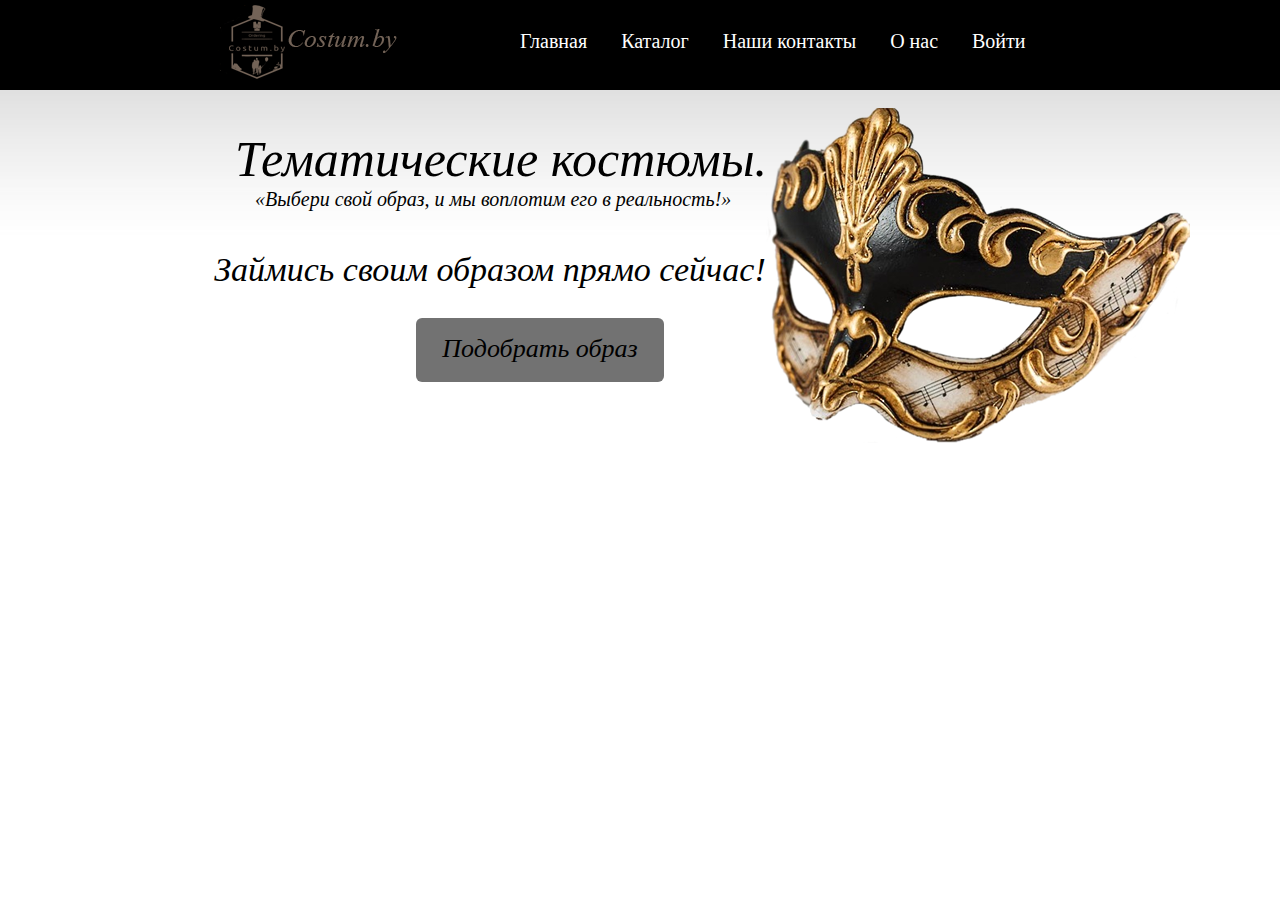
<file: index.html>
<!DOCTYPE html>
<head>
<meta http-equiv="Content-Type" content="text/html; charset=UTF-8" />
<title>Costum.by</title>
<link href="css/stylesheet.css" rel="stylesheet" type="text/css" />
</head>
<body>
<div id="top_bar_black"> <div id="logo_container"> <div id="logo_image"> </div> 
	<div id="nav_block">
	<a class="nav_a" href="">Главная  </a>
	<a class="nav_a" href="catalog.html">Каталог</a>
		<a class="nav_a" href="contacts.html">Наши контакты</a>
	<a class="nav_a" href="about.html">О нас</a>
	<a class="nav_a" href="login.html">Войти</a></div>
        <div id="content_container">
       	  <div id="header"> <div class="header_content_mainline"> Тематические костюмы.</div> <div id="header_content_tagline">«Выбери свой образ, и мы воплотим его в реальность!»</div>
          <div class="body">Займись своим образом прямо сейчас!<div class="creat"></br><a class="knopka" href="catalog.html">Подобрать образ</a></div>
          </div> 
   </body>
</html>
</file>
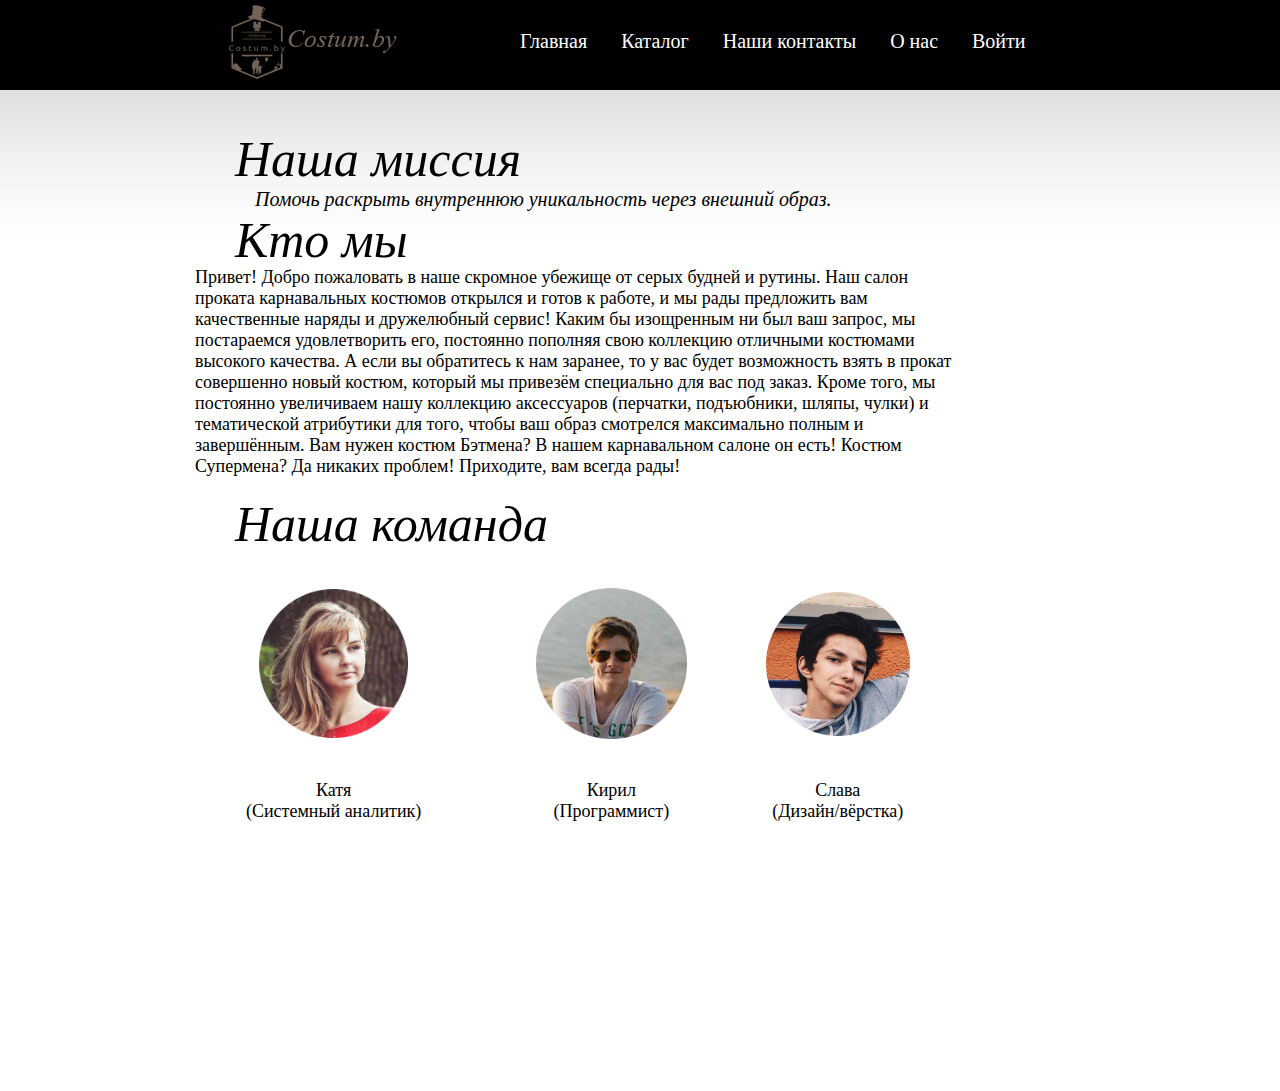
<file: about.html>
<!DOCTYPE html>
<head>
 <link rel="shortcut icon" href="/images/l.png" type="image/png">
<meta http-equiv="Content-Type" content="text/html; charset=UTF-8" />
<title>Costum.by</title>
<link href="css/stylesheet.css" rel="stylesheet" type="text/css" />
</head>
<body>
<div id="top_bar_black"> <div id="logo_container"> <div id="logo_image"> </div> 
	<div id="nav_block">
	<a class="nav_a" href="index.html">Главная  </a>
	<a class="nav_a" href="catalog.html">Каталог</a>
	<a class="nav_a" href="contacts.html">Наши контакты</a>
	<a class="nav_a" href="">О нас</a>
	<a class="nav_a" href="login.html">Войти</a></div>
       	  <div id="header"> <div class="header_content_mainline"> Наша миссия</div> <div id="header_content_tagline">Помочь раскрыть внутреннюю уникальность через внешний образ.</div>
          <div class="header_content_mainline">
          Кто мы</div>
          <p class="text">Привет! Добро пожаловать в наше скромное убежище от серых будней и рутины.

Наш салон проката карнавальных костюмов открылся и готов к работе, и мы рады предложить вам качественные наряды и дружелюбный сервис!

Каким бы изощренным ни был ваш запрос, мы постараемся удовлетворить его, постоянно пополняя свою коллекцию отличными костюмами высокого качества. А если вы обратитесь к нам заранее, то у вас будет возможность взять в прокат совершенно новый костюм, который мы привезём специально для вас под заказ.

Кроме того, мы постоянно увеличиваем нашу коллекцию аксессуаров (перчатки, подъюбники, шляпы, чулки) и тематической атрибутики для того, чтобы ваш образ смотрелся максимально полным и завершённым.

Вам нужен костюм Бэтмена? В нашем карнавальном салоне он есть! Костюм Супермена? Да никаких проблем! Приходите, вам всегда рады!</p>
  <div class="header_content_mainline">
          Наша команда</div>
          <div id="content0"> 
<p align=center><table border=0 width=100%> 
<tr> 
<td><p align=center><a href="https://vk.com/id125699083"><img src="images/kate.png" width="45%" height="50%" ></p></td> 
<td><p align=center><a href="https://vk.com/id_alternativ"> <img src="images/kiril.png" width="70%" height="50%" ></a></p></td> 
<td><p align=center><a href="https://vk.com/id137013381"> <img src="images/slava.png" width="63%" height="50%" ></a></p></td> 
</tr> 
<tr> 
<td><p align=center><a href="https://vk.com/id125699083">Катя</br>(Системный аналитик)</a></p></td> 
<td><p align=center><a href="https://vk.com/id_alternativ">Кирил</br>(Программист)</a></p></td> 
<td><p align=center><a href="https://vk.com/id137013381">Слава</br>(Дизайн/вёрстка)</a></p></td> 
</tr> 
   </body>
</html>
</file>
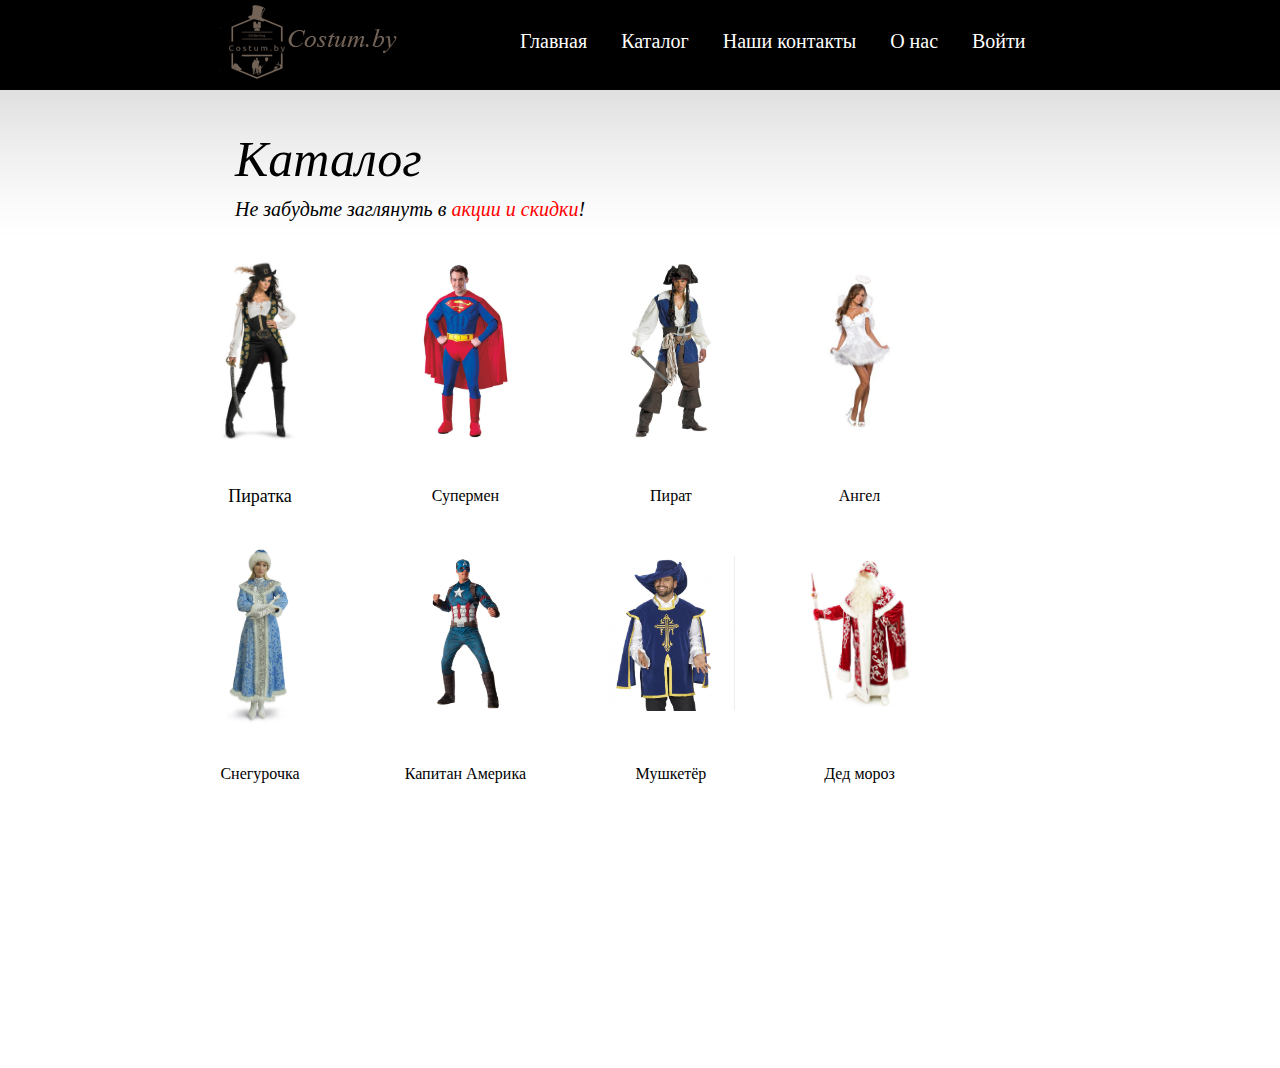
<file: catalog.html>
<!DOCTYPE html>
<head>
<meta http-equiv="Content-Type" content="text/html; charset=UTF-8" />
<title>Costum.by</title>
<link href="css/stylesheet.css" rel="stylesheet" type="text/css" />
</head>
<body>
<div id="top_bar_black"> <div id="logo_container"> <div id="logo_image"> </div> 
	<div id="nav_block">
	<a class="nav_a" href="index.html">Главная  </a>
	<a class="nav_a" href="">Каталог</a>
		<a class="nav_a" href="contacts.html">Наши контакты</a>
	<a class="nav_a" href="about.html">О нас</a>
	<a class="nav_a" href="login.html">Войти</a></div>
       	  <div id="header"> <div class="header_content_mainline"> Каталог</div><div class="sale">Не забудьте заглянуть в <a href="sale.html">акции и скидки</a>!</div>
      
<div id="content0"> 
<p align=center><table border=0 width=100%> 
<tr> 
<td><p align=center><a href="Piratka.html"><img src="images/costume2.jpg" width="82%" height="50%" ></p></td> 
<td><p align=center> <img src="images/costume7.jpg" width="80%" height="60%" ></p></td> 
<td><p align=center> <img src="images/costume4.jpg" width="63%" height="50%" ></p></td> <td><p align=center><img src="images/costume5.jpg" width="65%" height="50%" ></p></td> 
</tr> 
<tr> 
<td><p align=center><a href="Piratka.html">Пиратка</a></p></td> 
<td><p align=center>Супермен</p></td> 
<td><p align=center> Пират</p></td> 
<td><p align=center>Ангел</p></td> 
</tr> 
<tr> 

<td><p align=center> <img src="images/costume6.jpg" width="70%" height="50%" ></p></td> 
<td><p align=center> <img src="images/costume3.jpg" width="70%" height="50%" ></p></td>
 <td><p align=center><img src="images/costume8.jpg" width="70%" height="50%" ></p></td> 
<td><p align=center><img src="images/costume9.jpg" width="66%" height="50%" ></p></td> 

</tr> 
<tr> 

<td><p align=center> Снегурочка</p></td> 
<td><p align=center>Капитан Америка</p></td>
 <td><p align=center>Мушкетёр</p></td> 
<td><p align=center>Дед мороз</p></td> 
</tr> 
</table> 
</p> 
</div> 

</body>
</html>
</file>
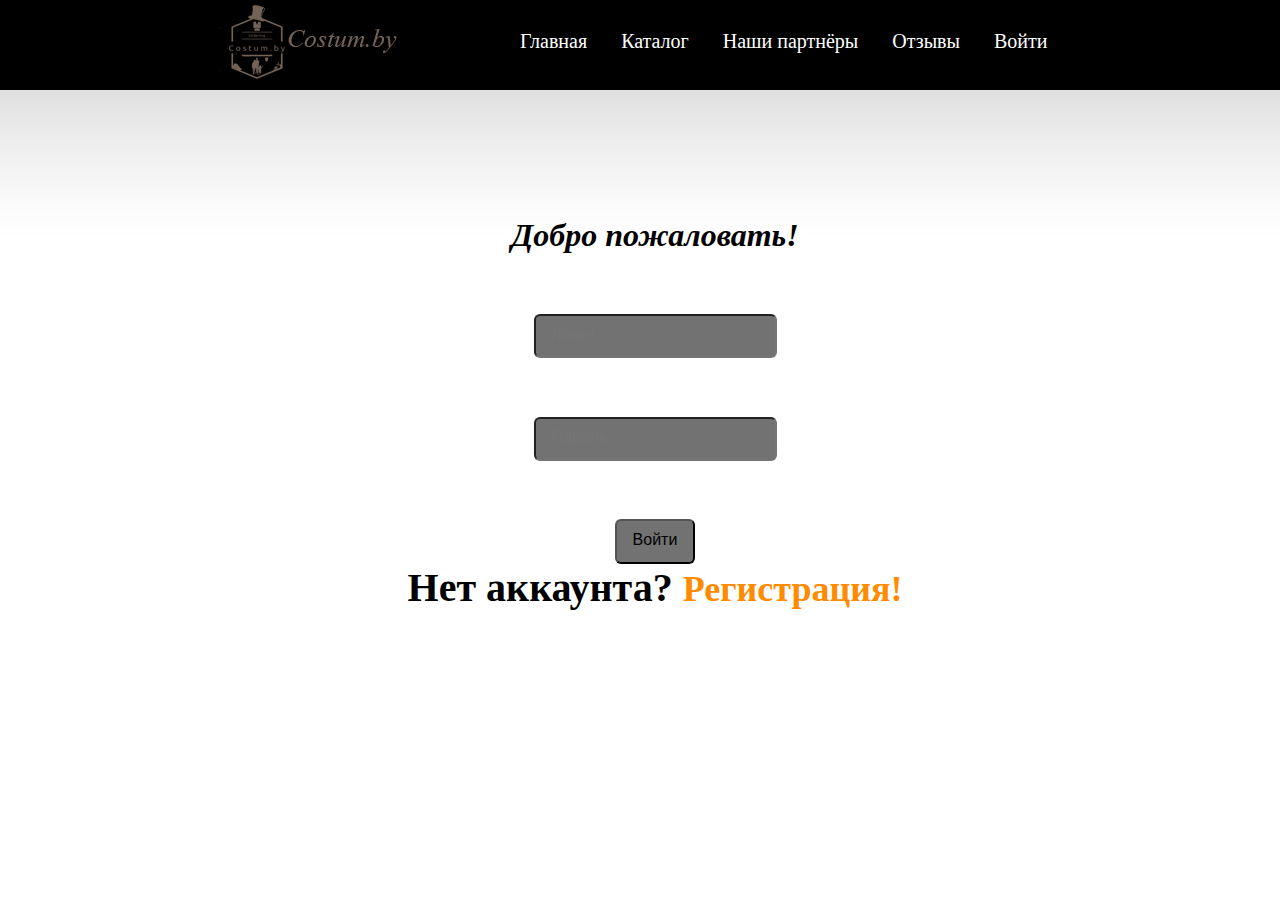
<file: coment.html>
<!DOCTYPE html>
<head>
<meta http-equiv="Content-Type" content="text/html; charset=UTF-8" />
<title>Costum.by</title>
<link href="css/stylesheet.css" rel="stylesheet" type="text/css" />
</head>
<body>
<div id="top_bar_black"> <div id="logo_container"> <div id="logo_image"> </div> 
	<div id="nav_block">
	<a class="nav_a" href="index.html">Главная  </a>
	<a class="nav_a" href="catalog.html">Каталог</a>
	<a class="nav_a" href="">Наши партнёры</a>
	<a class="nav_a" href="">Отзывы</a>
	<a class="nav_a" href="">Войти</a></div>
       	  <div id="header">
       	   <div class="reg">
       	   <h1><br><font size=6>Добро пожаловать!</font></br>
  <br><input  placeholder="Логин"></br>

   <br><input placeholder="Пароль"></br> 

  <br><input type="button" value="Войти"></input></br>

   Нет аккаунта?
  <a class="creat" href="Create.html" id="form-switch">Регистрация!</a></h1>
  </div>
  </body>
</html>
</file>
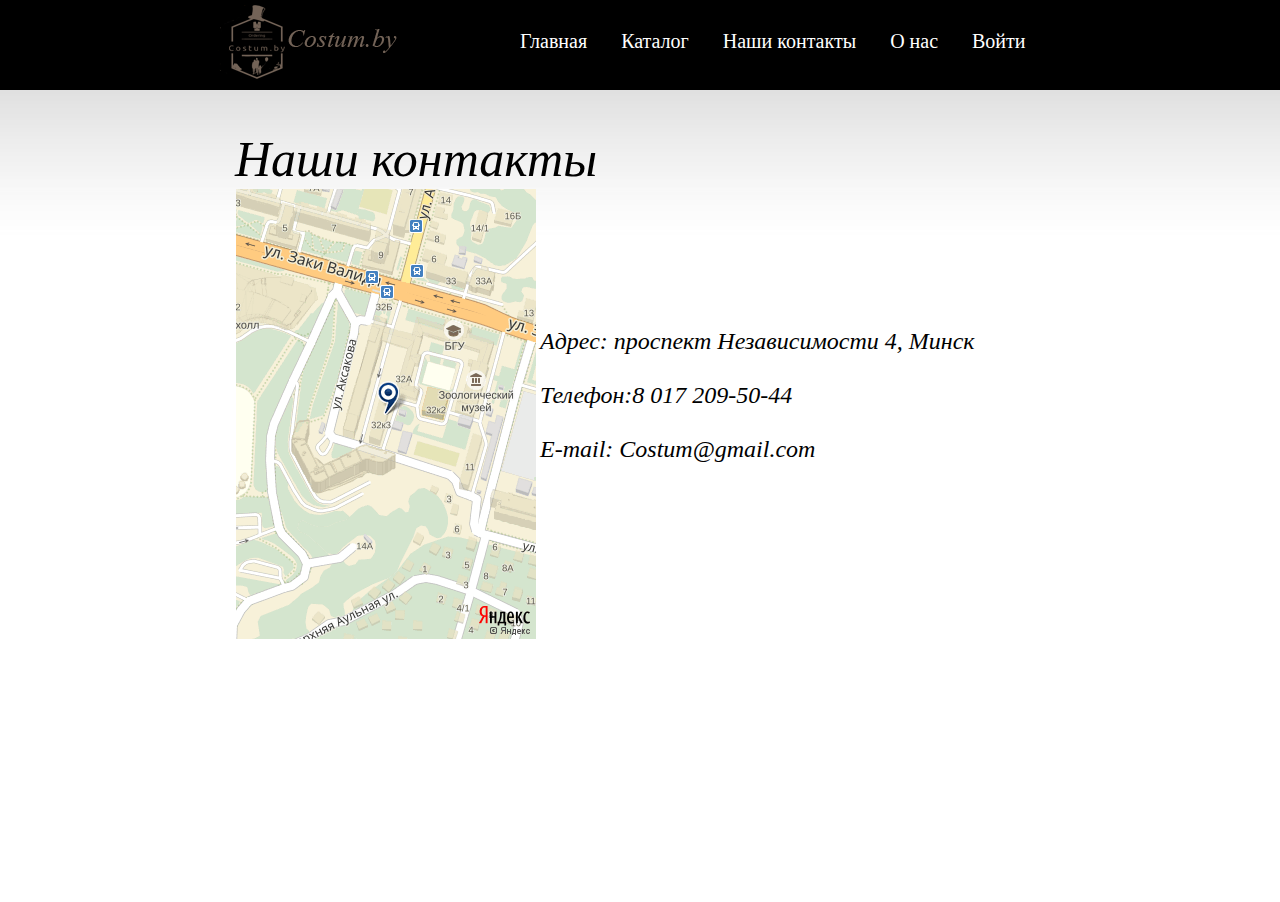
<file: contacts.html>
<!DOCTYPE html>
<head>
<meta http-equiv="Content-Type" content="text/html; charset=UTF-8" />
<title>Costum.by</title>
<link href="css/stylesheet.css" rel="stylesheet" type="text/css" />
</head>
<body>
<div id="top_bar_black"> <div id="logo_container"> <div id="logo_image"> </div> 
	<div id="nav_block">
	<a class="nav_a" href="index.html">Главная  </a>
	<a class="nav_a" href="catalog.html">Каталог</a>
	<a class="nav_a" href="">Наши контакты</a>
	<a class="nav_a" href="about.html">О нас</a>
	<a class="nav_a" href="login.html">Войти</a></div>
    <div id="header"> <div class="header_content_mainline">Наши контакты
    <table cellspacing="0" id="maket">
      <tr> 
      <td id="leftcol"><img src="images/map.png"> </td>
    	<td id="spacer"></td>
    	<td id="rightcol">
    	<div class="otovare">
    	Адрес: проспект Независимости 4, Минск</br></br>

Телефон:8 017 209-50-44</br></br>E-mail: Costum@gmail.com
</body>
</html>
</file>
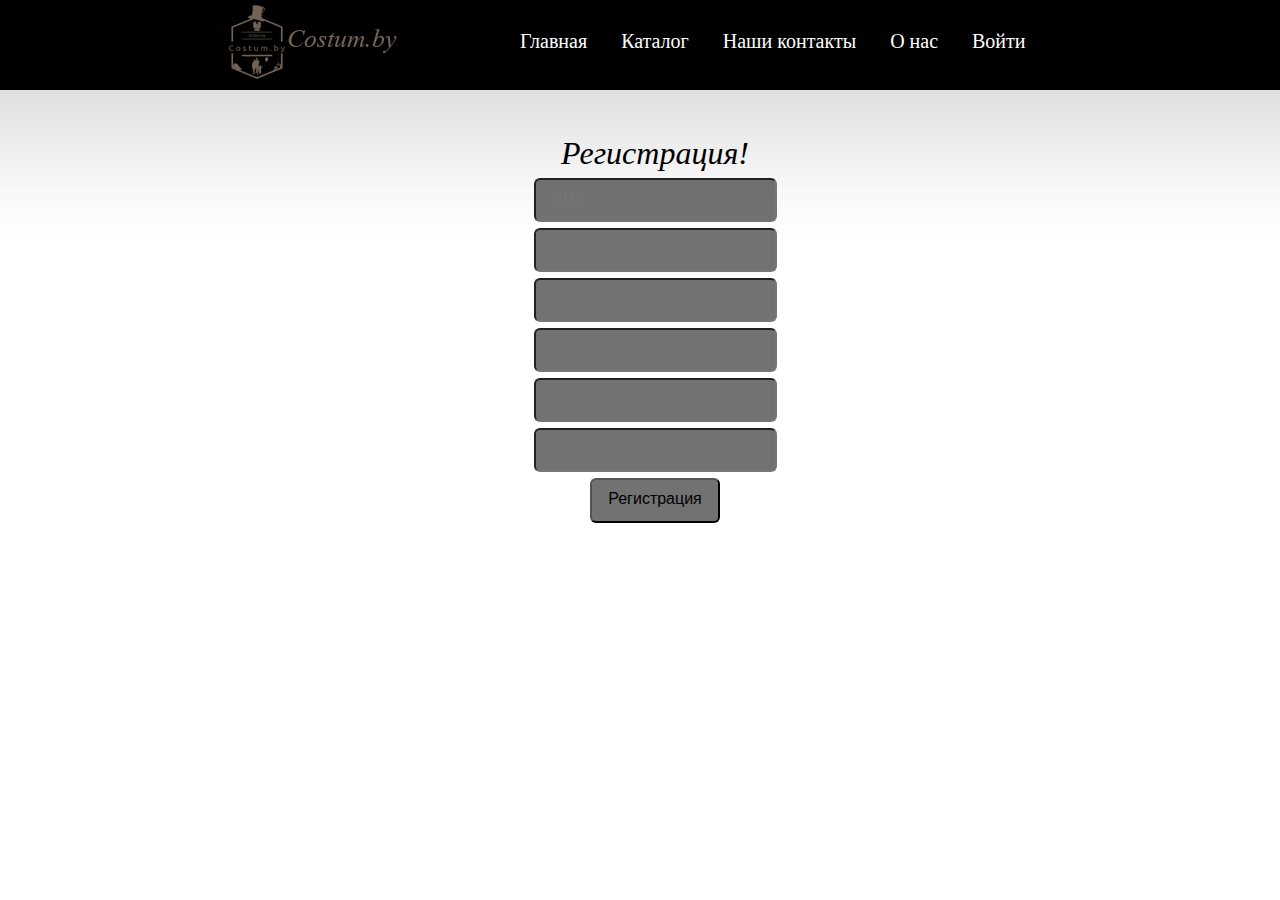
<file: create.html>
<!DOCTYPE html>
<head>
<meta http-equiv="Content-Type" content="text/html; charset=UTF-8" />
<title>Costum.by</title>
<link href="css/stylesheet.css" rel="stylesheet" type="text/css" />
</head>
<body>
<div id="top_bar_black"> <div id="logo_container"> <div id="logo_image"> </div> 
	<div id="nav_block">
	<a class="nav_a" href="index.html">Главная  </a>
	<a class="nav_a" href="catalog.html">Каталог</a>
  <a class="nav_a" href="contactshtml">Наши контакты</a>	<a class="nav_a" href="about.html">О нас</a>
	<a class="nav_a" href="login.html">Войти</a></div>
       	  <div id="header">
       	   <div class="reg">
       	   <font size=6>Регистрация!</font></br>

   <input input type="text" placeholder="Имя"></br>

     <input input type="text" placeholder="Фамилия"></br>

      <input input type="text" placeholder="E-mail"></br>
       <input input type="text" placeholder="Телефон"></br>
      <input input type="text" placeholder="Пароль"></br>
      <input input type="text" placeholder="Повторите пароль"></br>
      <input type="submit" value="Регистрация"></input></br>
   </div>
  </body>
</html>
</file>
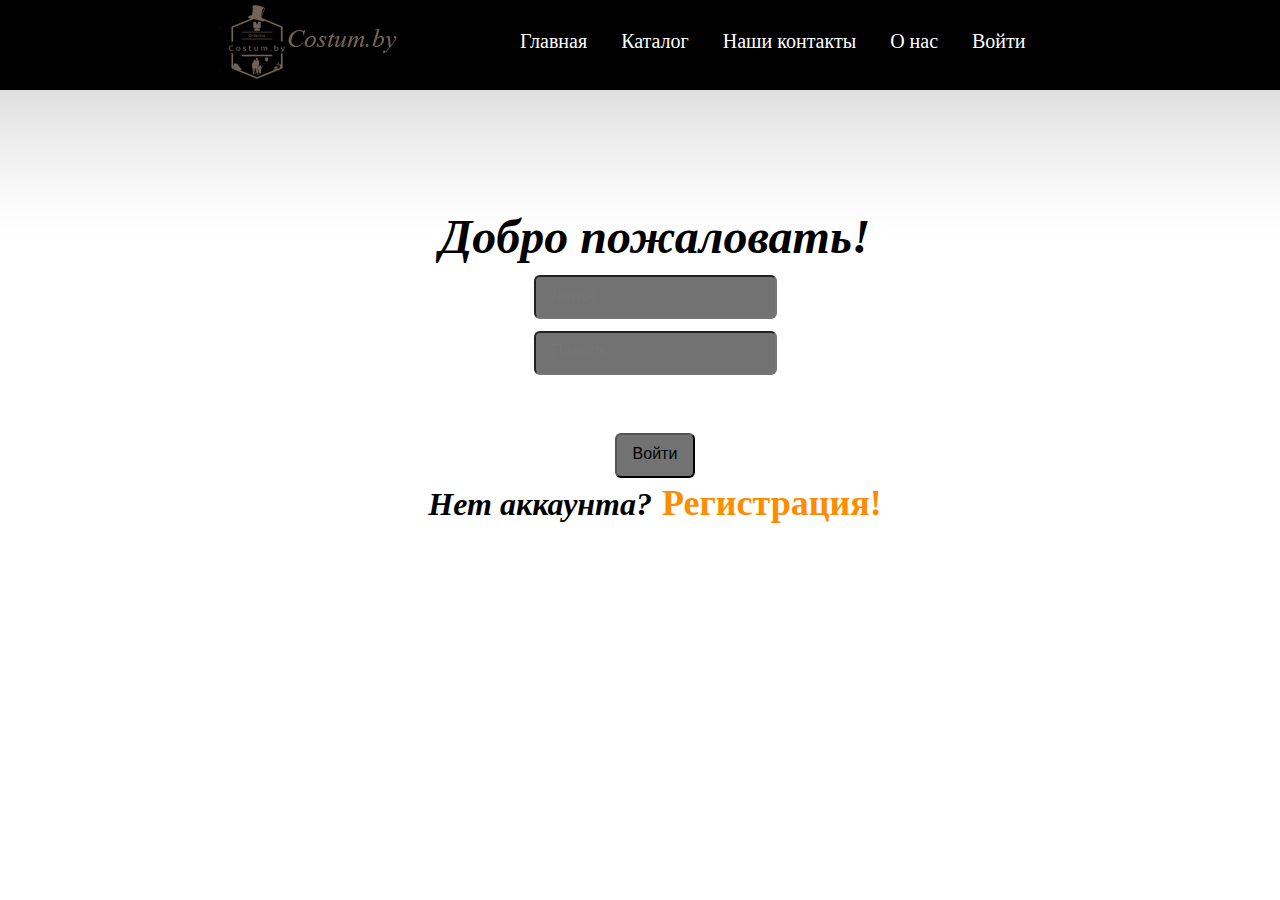
<file: login.html>
<!DOCTYPE html>
<head>
<meta http-equiv="Content-Type" content="text/html; charset=UTF-8" />
<title>Costum.by</title>
<link href="css/stylesheet.css" rel="stylesheet" type="text/css" />
</head>
<body>
<div id="top_bar_black"> <div id="logo_container"> <div id="logo_image"> </div> 
	<div id="nav_block">
	<a class="nav_a" href="index.html">Главная  </a>
	<a class="nav_a" href="catalog.html">Каталог</a>
  <a class="nav_a" href="contacts.html">Наши контакты</a>
	<a class="nav_a" href="about.html">О нас</a>
	<a class="nav_a" href="">Войти</a></div>
       	  <div id="header">
       	   <div class="reg">
       	   <h1><br><font style="italic" size=8>Добро пожаловать!</font></br>
  <input  placeholder="Логин"></br>

   <input placeholder="Пароль"></br> 

  <br><input type="button" value="Войти"></input></br><font style="italic" size="6">Нет аккаунта?</font>
  <a class="creat" href="Create.html" id="form-switch">Регистрация!</a></h1>
  </div>
  </body>
</html>
</file>
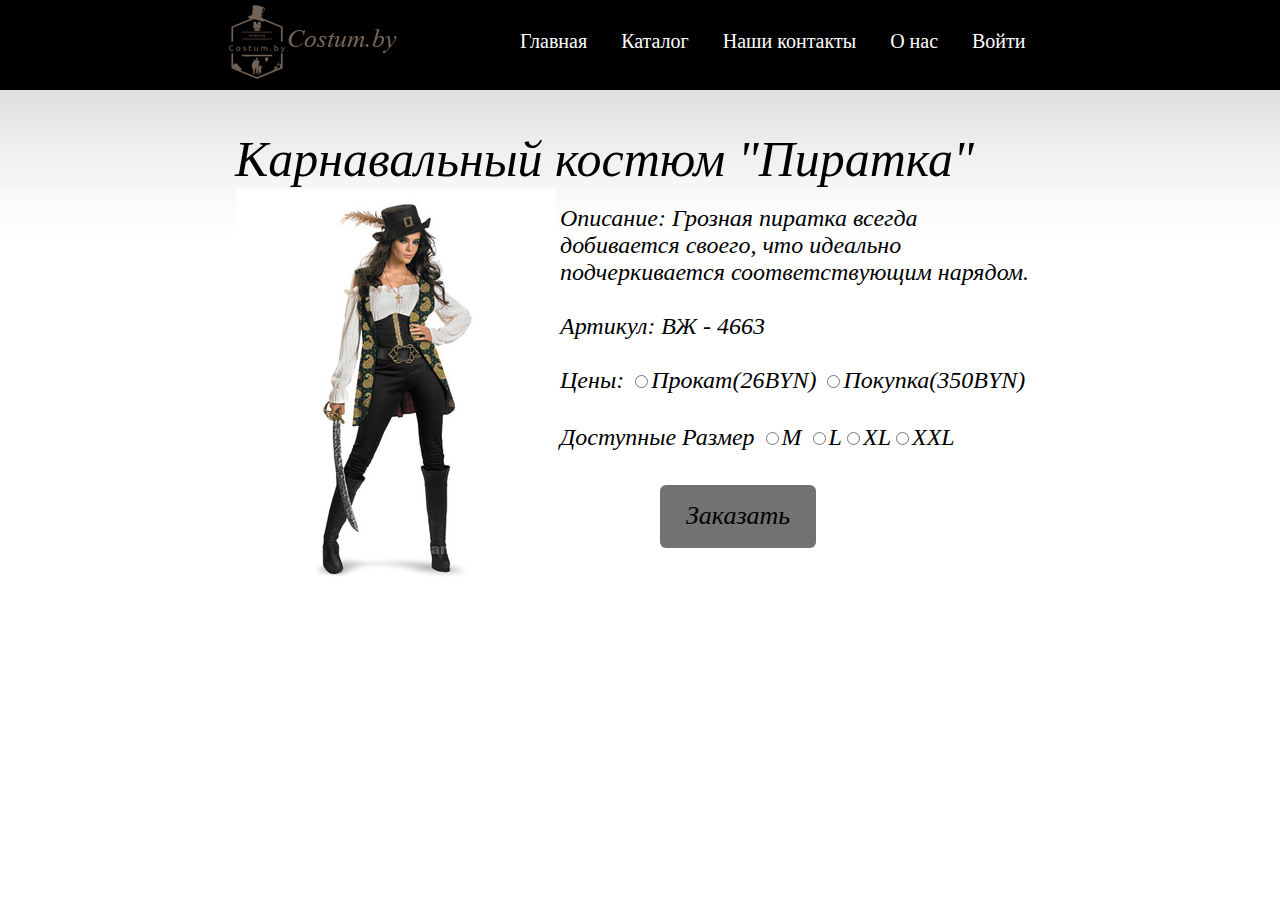
<file: piratka.html>
<!DOCTYPE html>
<head>
<meta http-equiv="Content-Type" content="text/html; charset=UTF-8" />
<title>Costum.by</title>
<link href="css/stylesheet.css" rel="stylesheet" type="text/css" />
</head>
<body>
<div id="top_bar_black"> <div id="logo_container"> <div id="logo_image"> </div> 
	<div id="nav_block">
	<a class="nav_a" href="index.html">Главная  </a>
	<a class="nav_a" href="catalog.html">Каталог</a>
	 <a class="nav_a" href="contacts.html">Наши контакты</a>
	<a class="nav_a" href="about.html">О нас</a>
	<a class="nav_a" href="login.html">Войти</a></div>
    <div id="header"> <div class="header_content_mainline">Карнавальный костюм "Пиратка"
    <table cellspacing="0" id="maket">
      <tr> 
      <td id="leftcol"><img src="images/costume2.jpg"> </td>
    	<td id="spacer"></td>
    	<td id="rightcol">
    	<div class="otovare">
    	Описание: Грозная пиратка всегда добивается своего, что идеально подчеркивается соответствующим нарядом.</br></br

Что включено: : Цельный пиджак с блузкой, штаны, шляпа.</br>
Артикул: ВЖ - 4663</br></br>Цены:
<input name="dzen" type="radio" value="прокат">Прокат(26BYN)
          <input name="dzen" type="radio" value="покупка">Покупка(350BYN)</div>
<div class="tovar">Доступные Размер  <input name="dzen2" type="radio" value="M">M
          <input name="dzen2" type="radio" value="L">L<input name="dzen2" type="radio" value="XL">XL<input name="dzen2" type="radio" value="XXL">XXL</br></br>

       	</div> <a class="knopka" href="creat.html">Заказать</a></div></td>

</body>
</html>
</file>
<file: css/stylesheet.css>
body {
	margin:0px;
	padding:0px;
	background-attachment: scroll;
	background-image: url(../images/background.jpg);
	background-repeat: repeat-x;
	background-position: left top;
}

#content_container {
	margin-left:auto;
	margin-right:auto;
	width:1000px;
	height: 550px;
	background-attachment: scroll;
	background-image: url(../images/3.png);
	background-repeat: no-repeat;
	background-position: right center;
}

#logo_container {
	height:90px;
	width:900px;
	margin-left:auto;
	margin-right:auto;
}

#main_container {
	height:90px;
	width:900px;
	margin-left:auto;
	margin-right:auto;
}

#logo_image {
	width:255px;
	height:75px;
	margin-left:10px;
	margin-top:5px;
	float:left;
	background-image: url(../images/logo.png);
}

#top_bar_black {
	width:100%;
	height:90px;
	background-color:#000000;
}
#nav_block {
	width: 600px;
	height:30px;
	float:right;
}
a{
	text-decoration: none;
	color:#fff;
	font-size: 15pt;
}
.nav_a {
	text-align:center;
	display: inline-block;
	margin-top: 30px;
	margin-left:30px;
}



#header {
	width:500px;
	margin-top:100px;
	margin-bottom:250px;
	float: left;
}
.body{
	color:#000;
	text-align: center;
}
.header_content_mainline {
	margin-left: -220px;
	font-size:50px;
	color:#000000;
	width:800px;
	font-style: italic;
}


#header_content_tagline {
	font-size:20px;
	color:#000000;
	width:800px;
	margin-left: -200px;
	font-style: italic;
}
.body{	
	font-size:34px;
	margin-left: -430px;
	margin-top: 40px;
	color:#000000;
	font-style: italic;}
.create{
	align-content: center;
}
#content0  {  
margin-left:-290px;
color: #000;
}	
#content0 a{
	color: #000;
	font-size: 18px;
}
.reg {margin-left: -100px;
	margin-top: -px;	
  text-decoration-color: #000;  
  padding: 1%;
  text-align: center;
  font-size: 20px;
}
.reg a{color:#FF8C00;font-size: 36px; }
font{color:#000;font-style:italic;
}
.reg input {
  	margin-top: 1%;
  font-size:16px;
  color: #000;
  text-decoration-color: #000; 
  padding: .6em 1em calc(.6em + 3px);
  border-radius:6px;
  background-color: rgba(54 ,54 ,54,0.7); ;
  box-shadow: 0 -3px color #000 ;
  transition: 0.3s;}
.create {font-size: 36px;
	margin-top: -20px;	
  text-decoration-color: #000;  
  padding: 1%;
  text-align: center;
  font-size: 20px;
} 
.create a{	font-style:italic;
}
.radio {
	margin-left:1000px;
	margin-top: -400px;
}
.tovar{
	font-size: 24px;
	margin-top: 30px;
}
	.knopka {margin-left: 100px;
  	margin-top: 20%;
  font-size:26px;
  color: #000;
  text-decoration-color: #000; 
  padding: .6em 1em calc(.6em + 3px);
  border-radius:6px;
  background-color: rgba(54 ,54 ,54,0.7); ;
  box-shadow: 0 -3px color #FF8500 ;
  transition: 0.3s;}
.otovare{font-size: 24px;
	margin-top:-50px;}
.text{
	margin-left: -260px;
	font-size: 18px;
	margin-top: -2px;
}
.sale{margin-left: -220px;
	margin-top: 10px;
	font-size:20px;
	color:#000000;
	font-style: italic;}
.sale a{color: red;
size: 22px;}
</file>
